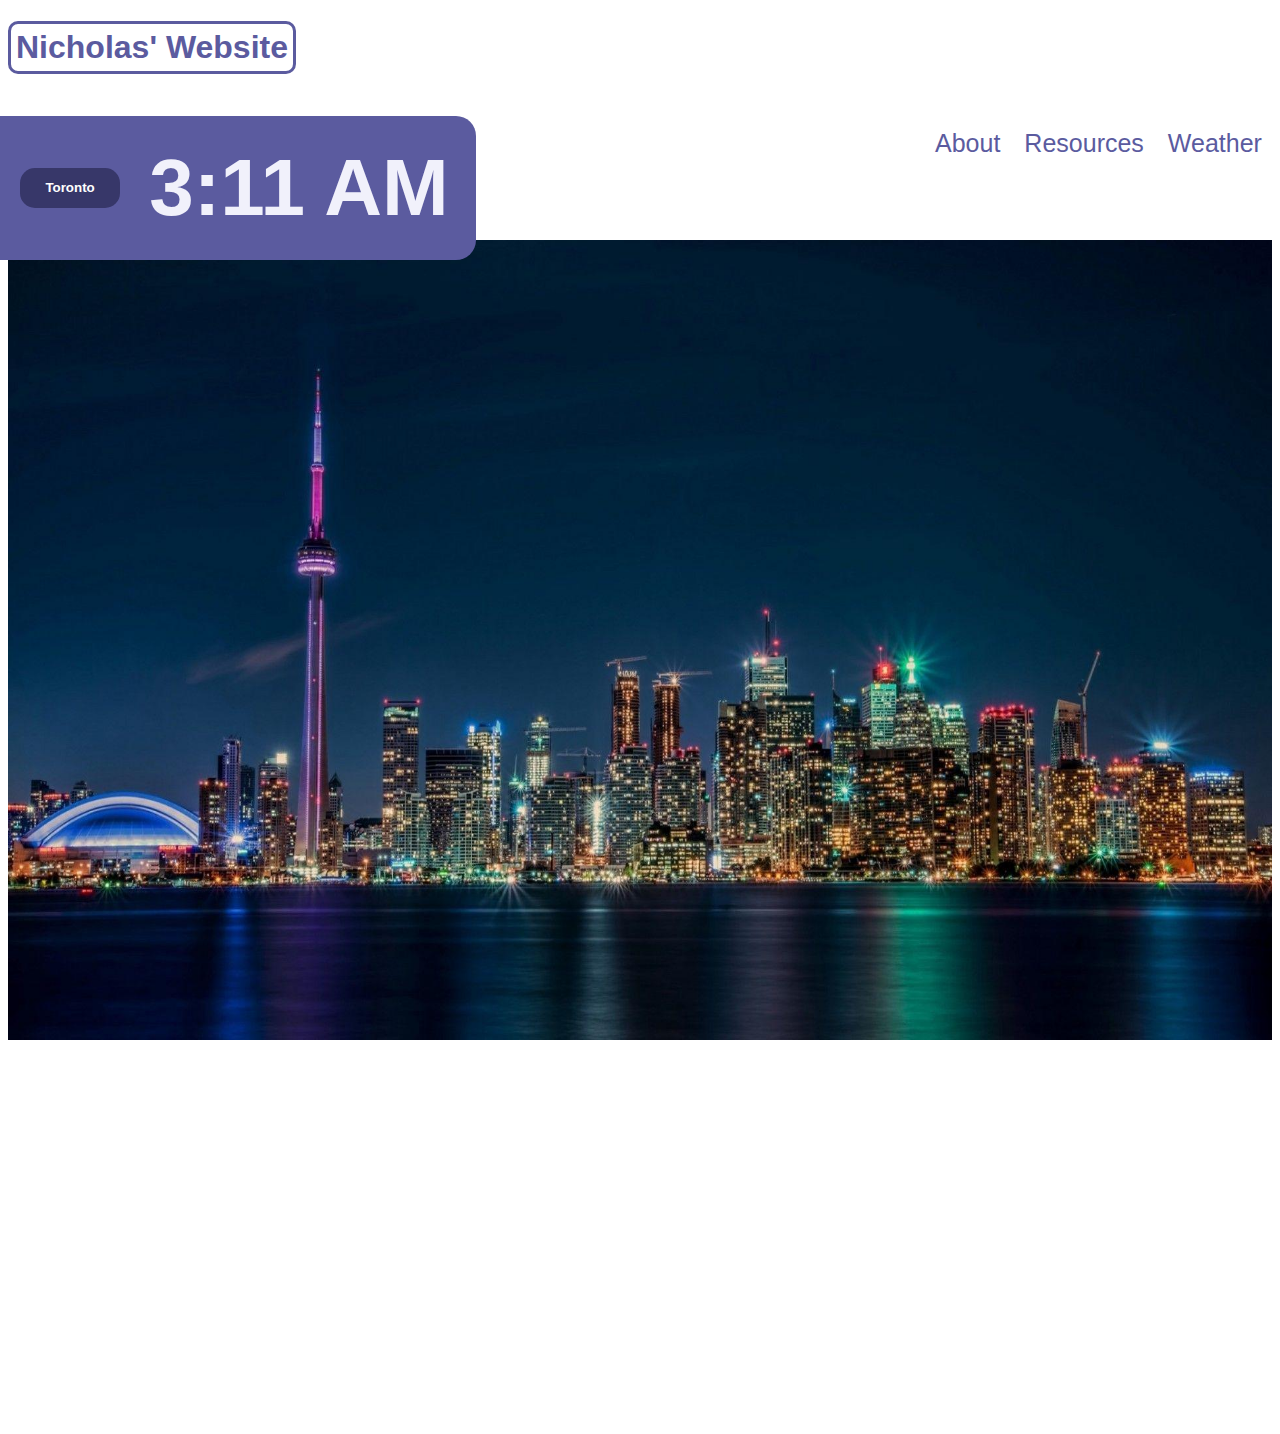
<file: index.html>
<!-- TODO: Auto update time every minute using JS -->
<!DOCTYPE html>
<html lang="en">
<head>
    <meta charset="UTF-8">
    <meta http-equiv="X-UA-Compatible" content="IE=edge">
    <meta name="viewport" content="width=device-width, initial-scale=1.0">
    <title>Nicholas' Website</title>
    <link href="./Styles/styles.css" rel="stylesheet">
    <link rel="stylesheet" href="https://cdnjs.cloudflare.com/ajax/libs/font-awesome/4.7.0/css/font-awesome.min.css">
</head>
<body>
    <h1 id="web-title"> <a href="index.html">Nicholas' Website</a> </h1>
    <header id="home-header"> 
        <!-- Time Zone List and Display -->
        <div id="timezone-bar">
            <select name="timezones" id="timezone-list">
                <option value="America/Toronto">Toronto</option>
                <option value="Europe/London">London</option>
                <option value="Asia/Manila">Manila</option>
                <option value="America/Vancouver">Vancouver</option>
                <option value="America/Edmonton">Lacombe</option>
                <option value="Australia/Sydney">Sydney</option>
                <option value="Asia/Kolkata">New Delhi</option>
                <option value="America/Chicago">Anoka</option>

            </select>
            <p id="timetext"></p>
        </div>
        <!-- Navigation Bar -->
        <div id="navbar-container">
            <nav id="nav-bar">
                <a class="nav-link" href="Pages/about.html">About</a>
                <a class="nav-link" href="Pages/resources.html">Resources</a>
                <a class="nav-link" href="Pages/weather.html">Weather</a>
                <a class="nav-link" href="#user-fname">Contact Us</a>
            </nav>
        </div>
    </header>

    <!-- Image Slider Automatic Revolution -->
    <div id="image-slider"> 
        <img class="homepage-img" id="hpage-img1" src="Images/toronto-night.jpg" alt="Toronto at night">
        <img class="homepage-img" id="hpage-img1" src="Images/southbend-night.jpg" alt="Toronto at night">
        <img class="homepage-img" id="hpage-img1" src="Images/skating-night.jpg" alt="Toronto at night">
    </div>

    <div class="fade-in-block">
        <h2 style="text-align: center;">Look at this text</h2>
        <p style="text-align: center;">Lorem ipsum dolor sit amet, consectetur adipiscing elit, sed do eiusmod tempor incididunt ut labore et dolore magna 
            aliqua. Ut enim ad minim veniam, quis nostrud exercitation ullamco laboris nisi ut aliquip ex ea commodo consequat. 
            Duis aute irure dolor in reprehenderit in voluptate velit esse cillum dolore eu fugiat nulla pariatur. Excepteur sint 
            occaecat cupidatat non proident, sunt in culpa qui officia deserunt mollit anim id est laborum.</p>
    </div>


    <div class="fade-in-block">
        <h2 style="text-align: center;">More text!</h2>
        <p style="text-align: center;">Lorem ipsum dolor sit amet, consectetur adipiscing elit, sed do eiusmod tempor incididunt ut labore et dolore magna 
            aliqua. Ut enim ad minim veniam, quis nostrud exercitation ullamco laboris nisi ut aliquip ex ea commodo consequat. 
            Duis aute irure dolor in reprehenderit in voluptate velit esse cillum dolore eu fugiat nulla pariatur. Excepteur sint 
            occaecat cupidatat non proident, sunt in culpa qui officia deserunt mollit anim id est laborum.</p>
    </div>




    <script src="functions.js"></script>
</body>
</html>
</file>
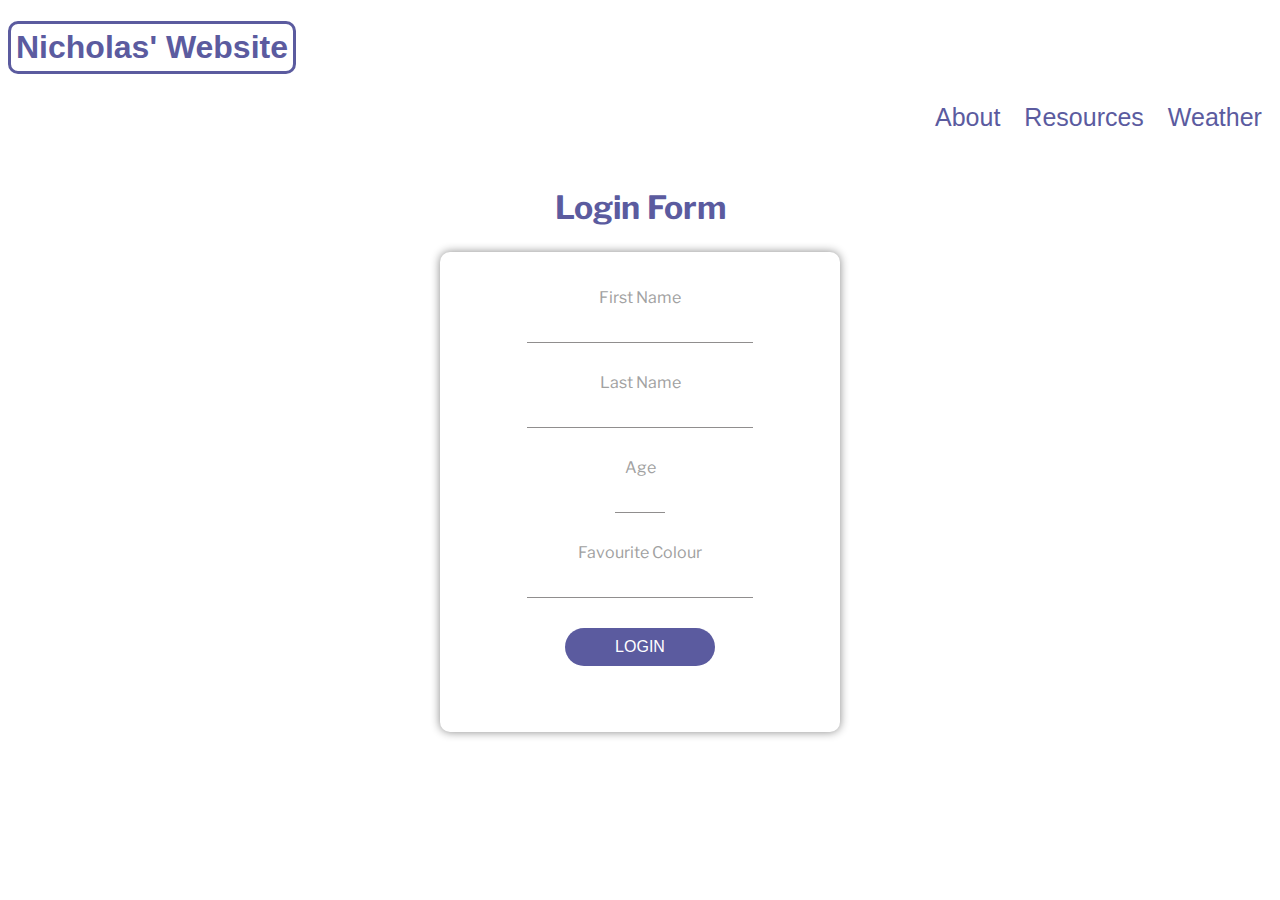
<file: Pages/about.html>
<!-- TODO: make field centered in fieldset -->

<!DOCTYPE html>
<html lang="en">
<head>
    <meta charset="UTF-8">
    <meta http-equiv="X-UA-Compatible" content="IE=edge">
    <meta name="viewport" content="width=device-width, initial-scale=1.0">
    <title>Document</title>
    <link rel="stylesheet" href="../Styles/styles.css">
    <link rel="stylesheet" href="../Styles/about_styles.css">
    <link rel="stylesheet" href="https://fonts.googleapis.com/css?family=Libre+Franklin">
    <link rel="stylesheet" href="https://cdnjs.cloudflare.com/ajax/libs/font-awesome/4.7.0/css/font-awesome.min.css">
</head>
<body>
    <h1 id="web-title"> <a href="../index.html">Nicholas' Website</a> </h1>
    <header id="home-header">
        <div id="navbar-container">
            <nav id="nav-bar">
                <a class="nav-link" href="about.html">About</a>
                <a class="nav-link" href="resources.html">Resources</a>
                <a class="nav-link" href="weather.html">Weather</a>
                <a class="nav-link" href="#user-fname">Contact Us</a>
            </nav>
        </div>  
    </header>

    <h2 id="form-title">Login Form</h2>

    <form action="../includes/formhandler.inc.php" method="post" id="login-form">
        <fieldset id="login-fields">
            <section class="field-container" style="margin-top: auto; margin-bottom: auto;">
                <div class="input-field">
                    <label for="user-fname">First Name</label><br>
                    <input type="text" name="user-fname" id="user-fname"><br>
                </div>
                <div class="input-field">
                    <label for="user-lname">Last Name</label><br>
                    <input type="text" name="user-lname" id="user-lname"><br>
                </div>
                <div class="input-field">
                    <label for="user-age">Age</label><br>
                    <input type="number" name="user-age" id="user-age"><br>
                </div>
                <div class="input-field">
                    <label for="user-color">Favourite Colour</label><br>
                    <input type="text" name="user-color" id="user-color"><br>
                </div>
                <div id="field-buttons">
                    <button type="submit" id="b-submit" name="b-submit">LOGIN</button>
                    <!-- <button type="reset">Reset</button> -->
                </div>
            </section>
        </fieldset>
    </form>
</body>
</html>
</file>
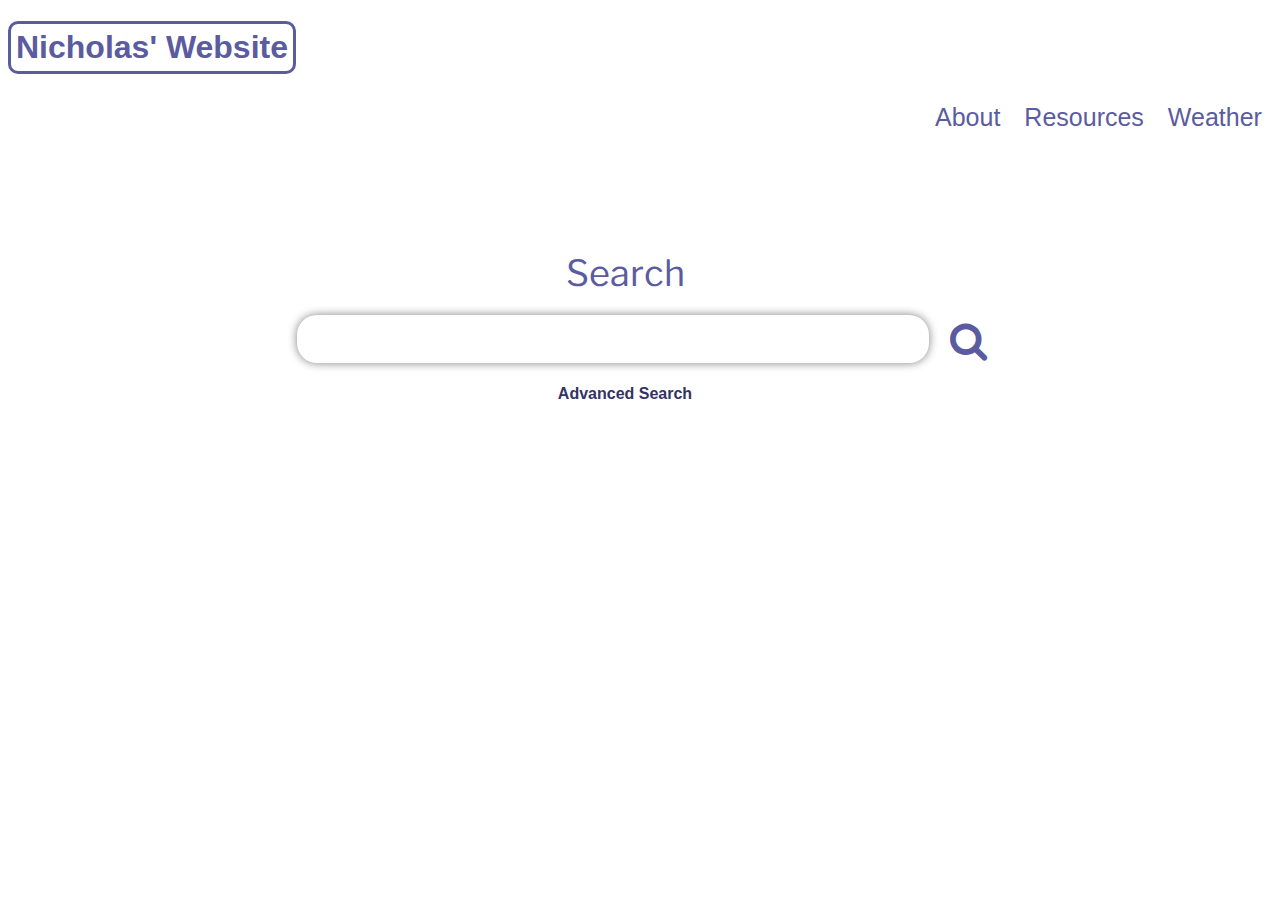
<file: Pages/resources.html>
<!DOCTYPE html>
<html lang="en">
<head>
    <meta charset="UTF-8">
    <meta http-equiv="X-UA-Compatible" content="IE=edge">
    <meta name="viewport" content="width=device-width, initial-scale=1.0">
    <title>Resources</title>
    <link rel="stylesheet" href="https://fonts.googleapis.com/css?family=Libre+Franklin">
    <link rel="stylesheet" href="../Styles/styles.css">
    <link rel="stylesheet" href="../Styles/resources_styles.css">
    <link rel="stylesheet" href="https://cdnjs.cloudflare.com/ajax/libs/font-awesome/4.7.0/css/font-awesome.min.css">
</head>
<body>
    <h1 id="web-title"> <a href="../index.html">Nicholas' Website</a> </h1>

    <!-- navigation header -->
    <header id="home-header">
        <div id="navbar-container">
            <nav id="nav-bar">  
                <a class="nav-link" href="about.html">About</a>
                <a class="nav-link" href="resources.html">Resources</a>
                <a class="nav-link" href="weather.html">Weather</a>
                <a class="nav-link" href="#">Contact Us</a>
            </nav>
        </div>
    </header>
    
    <form action="../search.php" id="search-form" method="post">
        <div>
            <label for="search-bar" id="search-label">Search</label><br>
            <input type="text" name="search-bar" id="search-bar">

            <button type="submit" id="search-btn"><i class="fa fa-search" aria-hidden="false"></i></button>
        </div>
        <!-- Advanced Search section with several options -->
        <button type="button" id="adv-toggle" onclick="toggleAdvSearch()">Advanced Search</button>
        <section id="adv-search">
            <div id="adv-cover"></div>
            <div id="adv-inputs">
                <div class="search-param">
                    <label for="fname" class="adv-label">First Name</label>
                    <input type="text" name="fname" id="fname">
                </div>
                <div class="search-param">
                    <label for="lname" class="adv-label">Last name</label>
                    <input type="text" name="lname" id="lname">
                </div>
                <div class="search-param">
                    <label for="age" class="adv-label">Age</label>
                    <input type="text" name="age" id="age">
                </div>
                <div class="search-param">
                    <label for="fav-colour" class="adv-label">Favourite Colour</label>
                    <input type="text" name="fav-colour" id="fav-colour">
                </div> 
            </div>
            <br>
            <button type="submit" id="adv-submit">Search</button>
        </section>
    </form>
    <script>
        // TODO: find good way to have "animation" go both ways, and sometimes cover starts too high up, pressing adv search quickly messes things up
        // reveal advanced search section by turning on visibility and lowering "cover" of section
        // clear all fields when button toggled?
        function toggleAdvSearch(){
            const searchButton = document.getElementById("adv-submit");
            let visibility = getComputedStyle(searchButton).visibility;
            //cover to be lowered
            const searchCover = document.getElementById("adv-cover");

            if(visibility == "visible"){
                searchCover.style.transform = "none";
                searchButton.style.visibility = "hidden";
            }
            else {
                searchCover.style.transform = "translateY(15vh)";
                searchButton.style.visibility = "visible";
            }
        }
    </script>
</body>
</html>
</file>
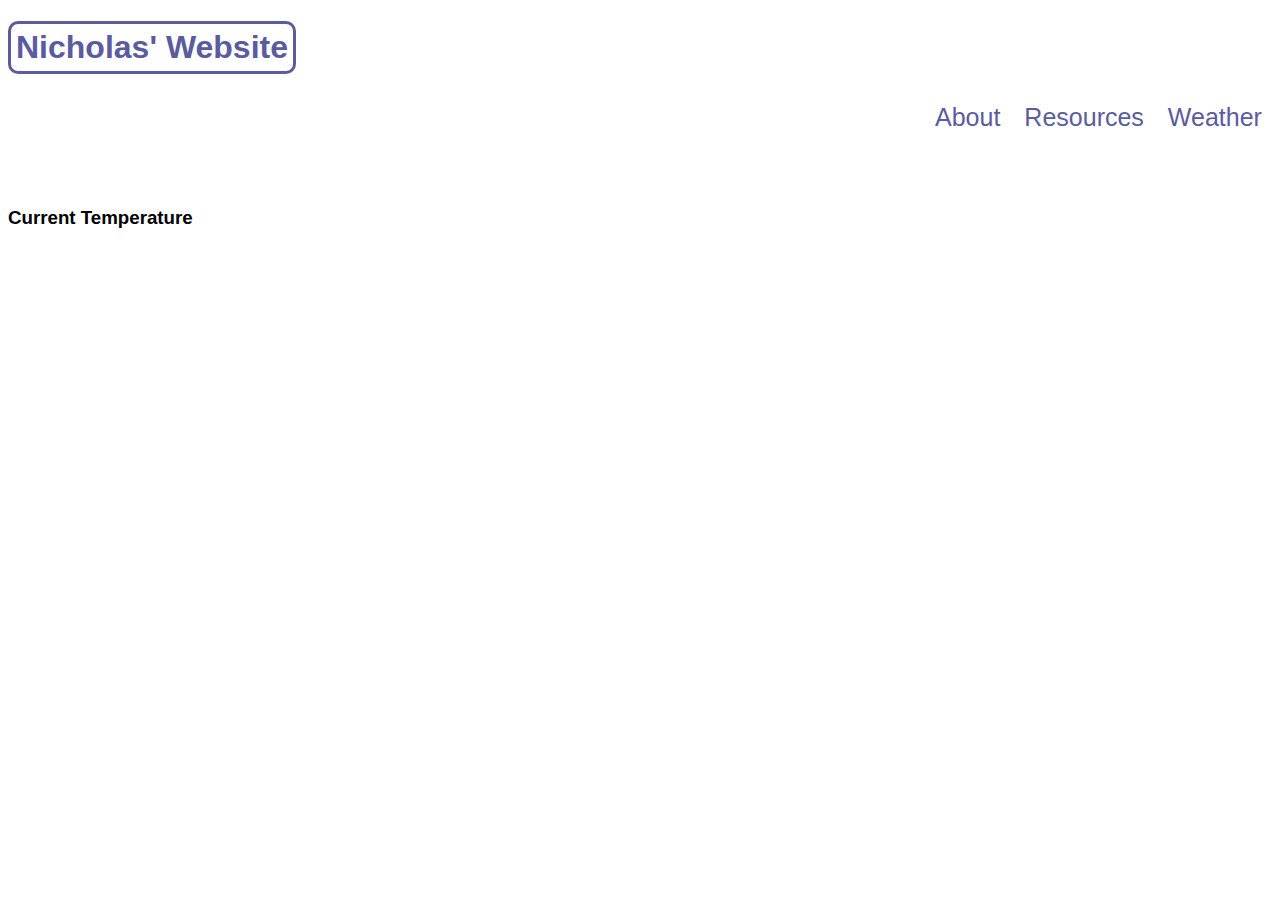
<file: Pages/weather.html>
<!DOCTYPE html>
<html lang="en">
<head>
    <meta charset="UTF-8">
    <meta http-equiv="X-UA-Compatible" content="IE=edge">
    <meta name="viewport" content="width=device-width, initial-scale=1.0">
    <title>Document</title>
    <link rel="stylesheet" href="https://fonts.googleapis.com/css?family=Libre+Franklin">
    <link rel="stylesheet" href="../Styles/styles.css">
    <link rel="stylesheet" href="../Styles/weather_styles.css">
    <link rel="stylesheet" href="https://cdnjs.cloudflare.com/ajax/libs/font-awesome/4.7.0/css/font-awesome.min.css">
</head>
<body>
    <h1 id="web-title"> <a href="../index.html">Nicholas' Website</a> </h1>

    <!-- navigation header -->
    <header id="home-header">
        <div id="navbar-container">
            <nav id="nav-bar">
                <a class="nav-link" href="about.html">About</a>
                <a class="nav-link" href="resources.html">Resources</a>
                <a class="nav-link" href="weather.html">Weather</a>
                <a class="nav-link" href="#user-fname">Contact Us</a>
            </nav>
        </div>
    </header>

    <h3>Current Temperature</h3>
    <p id="cur_temp"></p>
    <script src="../weather.js"></script>
</body>
</html>
</file>
<file: Styles/styles.css>
*,
*::before,
*::after {
  box-sizing: border-box;
}


body {
    font-family: 'Trebuchet MS', 'Lucida Sans Unicode', 'Lucida Grande', 'Lucida Sans', Arial, sans-serif;
}


/* Website Title Styles */
#web-title {
    color: rgb(91, 91, 159);
    padding: 5px;
    border: 3px solid rgb(91, 91, 159);
    border-radius: 10px;
    width: fit-content;
}

#web-title > a, #web-title > a:visited {
    text-decoration: none;
    color:rgb(91, 91, 159);
}

/* Header, Navigation styles, TimeZone Styles  */
#home-header {
    display: flex;
    justify-content: space-between;
}

#timezone-bar {
    position: relative;
    top: 20px;
    width: 37%;
    display: flex;
    justify-content: space-around;
    align-items: center;
    background-color: rgb(91, 91, 159);
    border-radius: 20px;
    color: rgb(241, 241, 251);
    padding-inline: 20px;
    height: 9em;
    z-index: 2;
    /* box-shadow: inset 10px 0 black; */

}

#timezone-bar::before {
   content: "";
   display: flex;
   background-color: rgb(91, 91, 159);
   height: 9em;
   width: 4em;
   position: absolute;
   left: -10px;
   z-index: 1;
}


#timezone-list {
    height: 3em;
    width: 100px;
    text-overflow: ellipsis;
    padding: 8px;
    border: 0;
    appearance: none;
    background-color: rgb(55, 55, 105);
    color: white;
    border-radius: 15px;
    text-align: center;
    position: relative;
    right: 15px;
    font-weight: bold;
    z-index: 2;
}

#timezone-list:focus {
    outline: 1px solid rgb(241, 241, 251);
}

#timezone-list:hover {
    cursor: pointer;
}

#timetext {
    font-size: 5em;
    font-family: Arial, Helvetica, sans-serif;
    font-weight: bold;
    margin-top: 30px;
    margin-bottom: 30px;
}

#navbar-container{
    display: flex;
    justify-content: center;
    align-items: center;
}

#nav-bar {
    display: flex;
    justify-content: space-evenly;
    width: 40%;
    margin-bottom: 20px;
}

.nav-link {
    color: rgb(91, 91, 159);
    font-size: 25px;
    text-decoration: none;
    padding: 7px;
    padding-inline: 12px;
}

.nav-link:hover {
    color: white;
    background-color: lightblue;
    border-radius: 22px;
    transition-duration: 0.3s;
    /* transition-property: border-radius; */
}

/* Image Slider Styles */
#image-slider {
    height: 800px;
    width: 100%;
}

.homepage-img {
    height: 100%;
    width: 100%;
}


/* Text Block Fade-In Styles */
.fade-in-block {
    opacity: 0;
    transition: 1s all ease; 
    transform: translateY(150px);
}

.fade-in-block.active {
    opacity: 1;
    transform: translateY(0);
}
</file>
<file: Styles/about_styles.css>
/* override header styles */
#home-header {
    justify-content: flex-end !important;
}

#form-title {
    text-align: center; 
    color: rgb(91, 91, 159); 
    font-family: 'Libre Franklin', serif;
    font-size: 2em;
    margin-top: 0;
    margin-bottom: 2%;
}

#login-form {
    display: flex;
    justify-content: flex-end;
    justify-self: center;
    height: 30em;
    font-family: 'Libre Franklin', serif;
    /* width: 400px; */
}

#login-fields {
    margin-inline: auto;
    width: 400px;
    text-align: center;
    border: none;
    box-shadow: 0 0 10px rgb(135, 135, 135);
    border-radius: 10px;
}

.input-field {
    margin-top: 30px;
    margin-bottom: 30px;
}

#login-fields input {
    padding: 5px;
    border: 0px;
    border-bottom: 1px solid rgb(144, 142, 142);
    margin-top: 10px;
    width: 60%;
    font-family: 'Libre Franklin', serif;
    font-size: 0.75em;
    text-align: center;
}

#login-fields label {
    color: rgb(161, 161, 161);
    font-size: 1em;

}

#login-fields input:focus {
    outline: none;
}

/* age field */
#user-age {
    width: 50px !important; 
}

#login-fields button {
    padding: 10px;
    background-color: rgb(91, 91, 159);
    border-radius: 20px;
    outline: none;
    border: none;
    color: white;
    font-size: 1em;
    width: 40%;
    transition: all 0.5s;
}

#login-fields button:hover {
    background-color: rgb(41, 41, 85); 
    cursor: pointer;
    transform: scale(1.1);
}
</file>
<file: Styles/resources_styles.css>
/* override header styles */
#home-header {
    justify-content: flex-end !important;
}

#search-form {
    text-align: center;
    margin-top: 5%;
    font-size: large;
    font-family: 'Libre Franklin', serif;
}

#search-label {
    text-align: center; 
    color: rgb(91, 91, 159); 
    font-family: 'Libre Franklin', serif;
    font-size: 2em;
    position: relative;
    right: 15px;
}

#search-bar {
    padding: 0px;
    border-radius: 20px;
    border: 0;
    box-shadow: 0 0 10px grey;
    margin-top: 20px;
    width: 50%;
    height: 3rem;
    font-family: 'Libre Franklin', serif;
    font-size: 1em;
    text-align: center;
    color: rgb(43, 43, 70);
    z-index: 2;
}

#search-bar:focus {
    outline: 2px solid rgb(91, 91, 159);
}

#search-btn {
    border: 0;
    border-radius: 20px;
    height: 3.5em;
    width: 50px;
    background-color: white;
    cursor: pointer;
    position: relative;
    left: 10px;
}

#search-btn > i {
    transform: scale(3,3);
    color:rgb(91, 91, 159);
}

#search-btn > i:hover {
    color:rgb(152, 152, 205);
}

/* Advanced Search Styles */

#adv-search {
    margin-top: 20px;
    position: relative;
    right: 15px;
    /* visibility: hidden; */
    position: relative;
}

#adv-toggle {
    margin-top: 20px;
    position: relative;
    right: 15px;
    background-color: white;
    border: none;
    color:rgb(52, 52, 100);
    font-weight: bold;
    font-size: medium;
    z-index: 2;
}

#adv-toggle:hover {
    cursor: pointer;
    color: rgb(152, 152, 205);
}

#adv-cover {
    background-color: white;
    position: absolute;
    top: 0;
    width: 100%;
    height: 50vh;
    transition: transform 1s;
    z-index: 1;
}

#adv-inputs {
    margin-top: 20px;
    padding-top: 20px;
    display: grid;
    grid-template-columns: repeat(2, 1fr);
    width: 45%;
    margin-left: auto;
    margin-right: auto;
    position: relative;
    right: 0;
    /* z-index: 0; */
}

.search-param {

}

#adv-submit {
    grid-row-start: 3;
    grid-column: 1/span 2;
    visibility: hidden;
}

.adv-label {
    color: rgb(52, 52, 100);
    margin-right: 5px;
}
</file>
<file: Styles/weather_styles.css>
/* override header styles */
#home-header {
    justify-content: flex-end !important;
}
</file>
